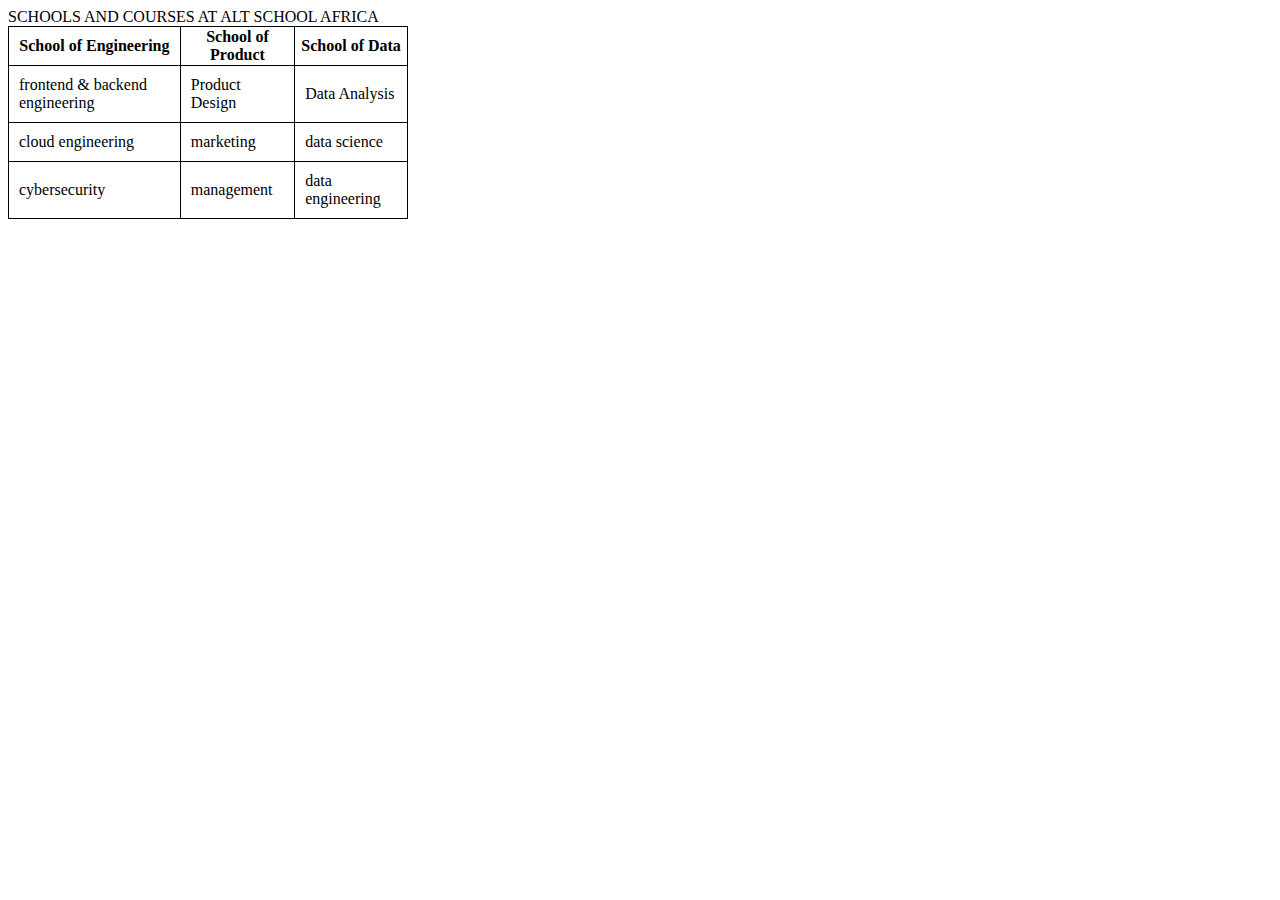
<file: index.html>
<!DOCTYPE html>
<html lang="en">
<head>
    <meta charset="UTF-8">
    <meta name="viewport" content="width=device-width, initial-scale=1.0">
    <title>table</title>
    <link rel="stylesheet" href="./Assets/style.css">
</head>
<caption>SCHOOLS AND COURSES AT ALT SCHOOL AFRICA</caption>


<TABLE>
    <tr>
    <TH >School of Engineering</TH>
    <TH>  School of Product</TH>
    <TH>  School of Data</TH>
   
    <tr>
        <TD> frontend & backend engineering</TD>
        <TD>  Product Design  </TD>
        <TD> Data Analysis</TD> 

    </tr>
    <tr>
        <TD> cloud engineering</TD>
        <TD>  marketing  </TD>
        <TD> data science</TD> 
    </tr>
    <tr>
        <TD> cybersecurity</TD>
        <TD>  management  </TD>
        <TD> data engineering</TD> 
    </tr>
        </TABLE>

<body>
    

</body>
</html>
</file>
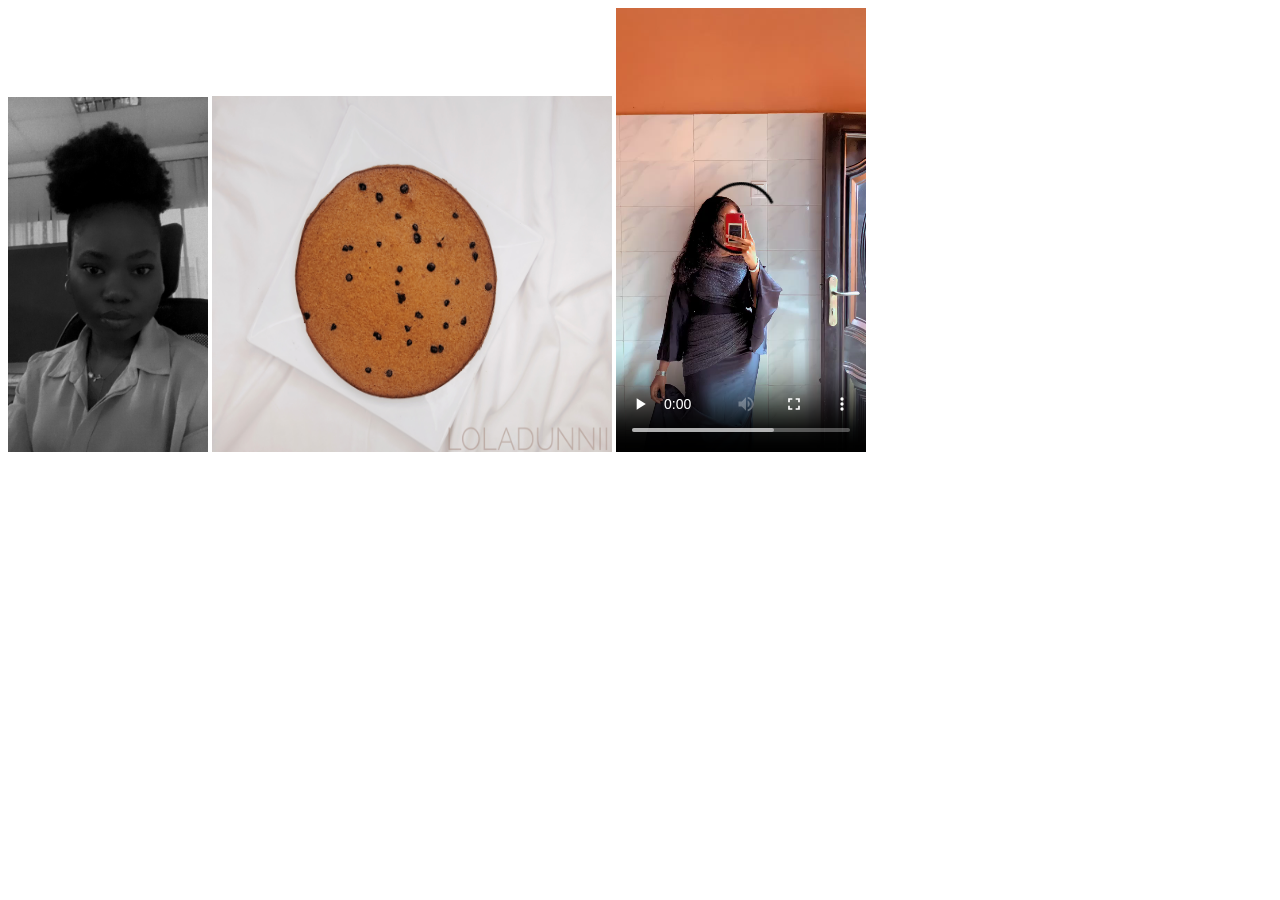
<file: media.html>
<!DOCTYPE html>
<html lang="en">
<head>
    <meta charset="UTF-8">
    <meta name="viewport" content="width=device-width, initial-scale=1.0">
    <title>media</title>

</head>


<body>
   
    <img src="./Assets/pic 001.JPG" alt="selfie" width="200">
    <img src="./Assets/cake.jpeg" alt="banana cake" width="400" height="356">
     <video src="./Assets/vid.MP4"alt="vid"width="250" controls>

  
</body>
</html>
</file>
<file: Assets/style.css>
table { width: 400px;}
th,caption{
text-align: center;}

 table, th, td { border:1px solid black;
        border-collapse: collapse;}

    td{ padding: 10px;}
</file>
